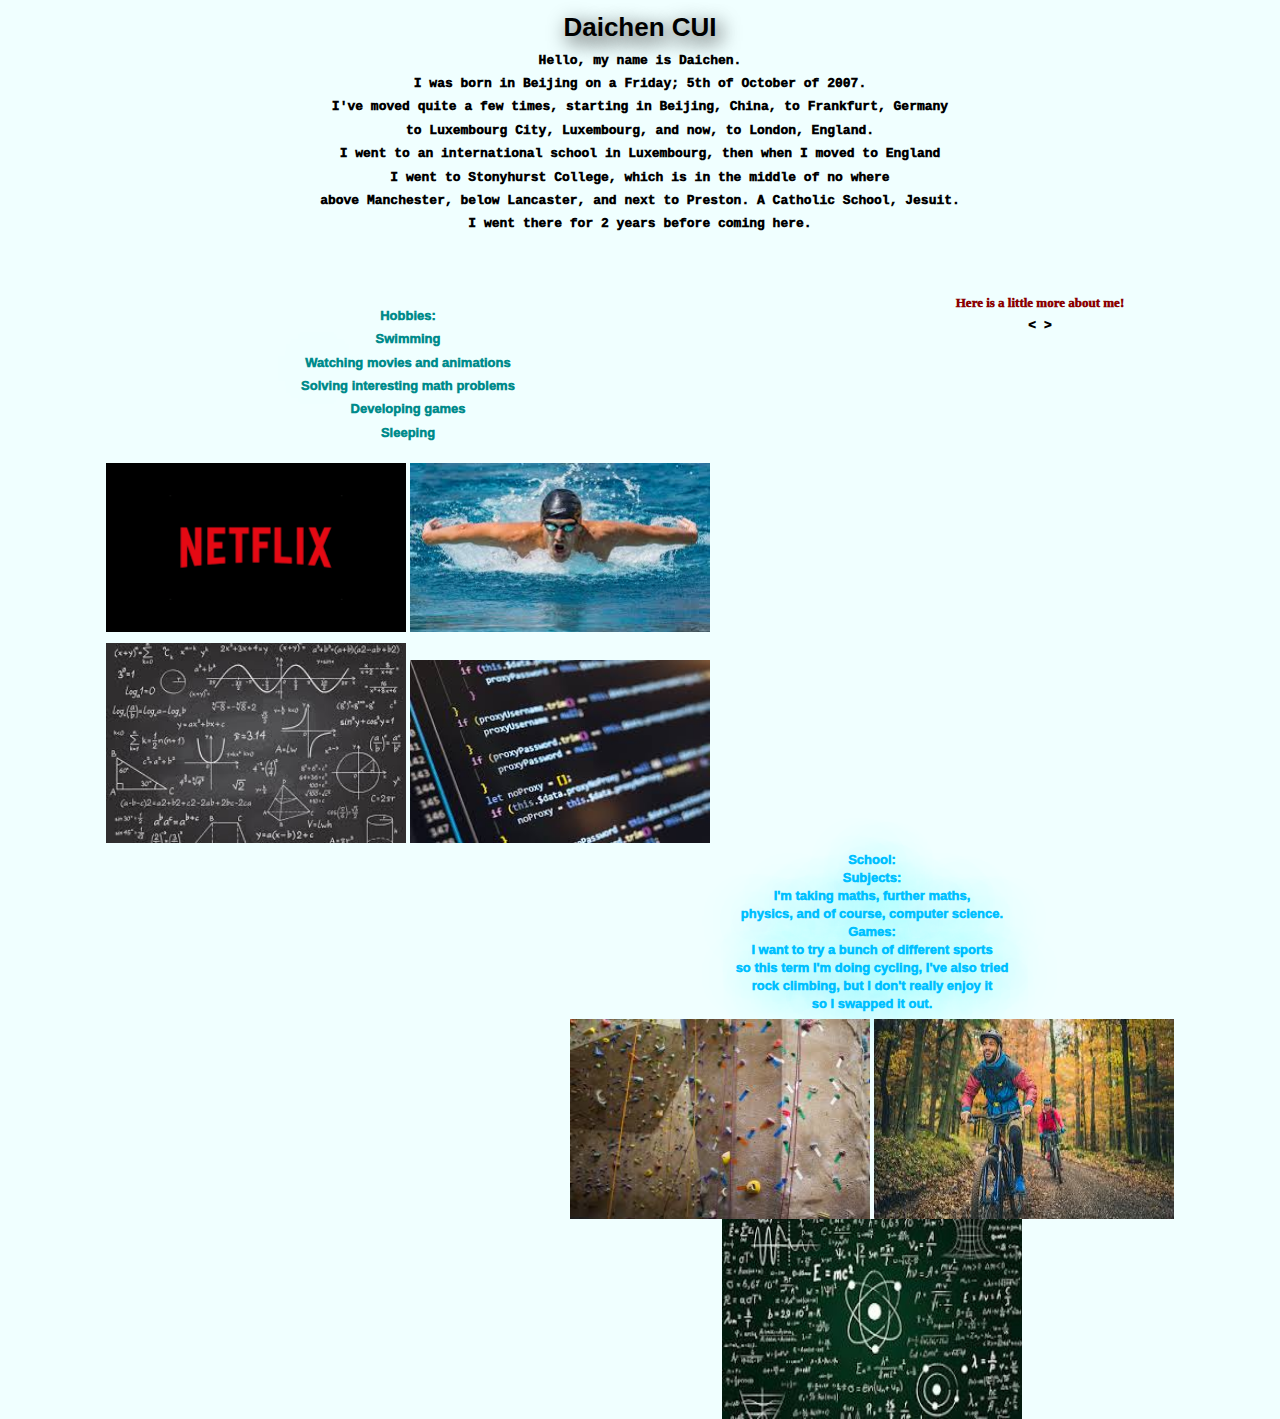
<file: index.html>
<!DOCTYPE html>
<html>
  <head>
    <title>NewIntroduction</title>
    <link href="styledoc.css" rel="stylesheet" type="text/css">

  </head>

  <body>
    <h1 id="header">
      Daichen CUI 
    </h1>

    <div id="life">
    <p>
      Hello, my name is Daichen.
    </p>

    <p>
      I was born in Beijing on a Friday; 5th of October of 2007.
    </p>

    <p>
      I've moved quite a few times, starting in Beijing, China, to Frankfurt, Germany
    </p>

    <p>
      to Luxembourg City, Luxembourg, and now, to London, England.
    </p>
    
    <p>
      I went to an international school in Luxembourg, then when I moved to England
    </p>

    <p>
      I went to Stonyhurst College, which is in the middle of no where
    </p>

    <p>
      above Manchester, below Lancaster, and next to Preston. A Catholic School, Jesuit.
    </p>

    <p style="padding-bottom:55px;">
      I went there for 2 years before coming here.
    </p>
    </div>

    <div id="left-side">
      <p>Hobbies:</p>
      <p>Swimming</p>
      <p>Watching movies and animations</p>
      <p>Solving interesting math problems</p>
      <p>Developing games</p>
      <p>Sleeping</p>
      <img src="netflix image.png" width="300px" style="padding-bottom: 10px;">
      <img src="swimming.jpg" width="300px" style="padding-top:12px;padding-bottom: 10px;">
      <img src="mathpic.jpg" width="300px">
      <img src="scripting.jpg" width="300px">
    </div>

    <div id="right-side">
      <p>School:</p>
      <p>Subjects:</p>
      <p>I'm taking maths, further maths,</p>
      <p>physics, and of course, computer science.</p>
      <p>Games:</p>
      <p>I want to try a bunch of different sports</p>
      <p>so this term I'm doing cycling, I've also tried</p>
      <p>rock climbing, but I don't really enjoy it</p>
      <p>so I swapped it out.</p>
      <img src="rockclimbing.jpg" width="300px" height="200px">
      <img src="cycling.jpg" width="300px" height="200px">
      <img src="physics.jpg" width="300px" height="200px">
    </div>

    <p style="text-align: center;font-family: cursive;color:darkred;">
      Here is a little more about me!
    </p>
    <p>< ></p>
  


  </body>
</file>
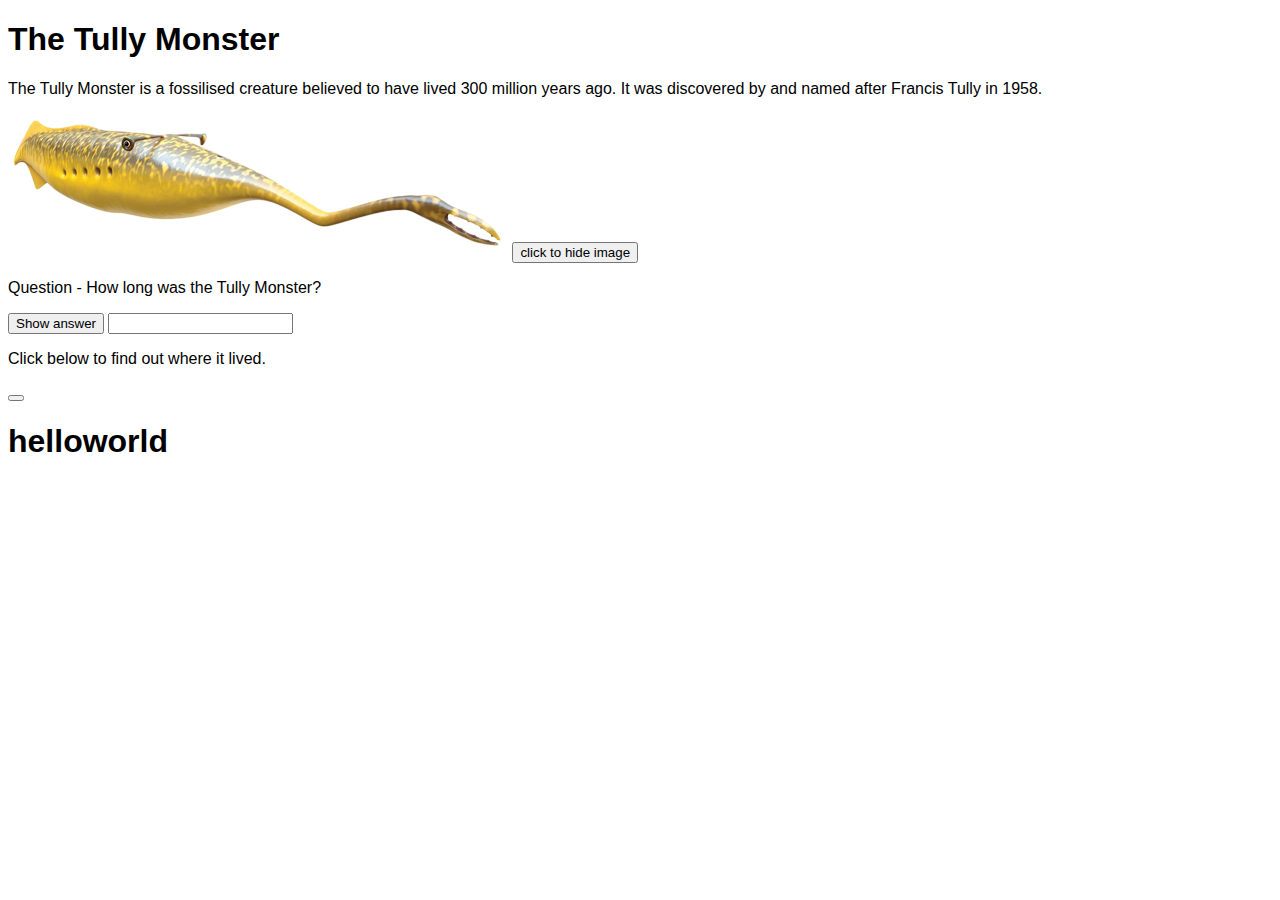
<file: Tully Monster.html>
<!DOCTYPE html>
<html xmlns:mso="urn:schemas-microsoft-com:office:office" xmlns:msdt="uuid:C2F41010-65B3-11d1-A29F-00AA00C14882">
<head>
	<title>The Tully Monster</title>
	<style>
		body {font-family: arial, "sans-serif";}
	</style>
</head>
<body>

<h1>The Tully Monster</h1>

<p>The Tully Monster is a fossilised creature believed to have lived 300 million years ago. It was discovered by and named after Francis Tully in 1958.</p>
<div id="monster">
<img src="TullyMonster.png">
<button type="button" onclick="showHide()">click to hide image</button>
</div>

<form name="question">
<p id="box">Question - How long was the Tully Monster?</p> 
<button type="button" onclick="validate()">Show answer</button>
<input type="text" name="answer">
<p id="box2">Click below to find out where it lived.</p>
<button type="button" onclick="document.getElementById('box2').innerHTML = 'It lived in the tropical estuaries of Illinois, USA.'"></button>

</form>
<script>
	document.write("<h1>helloworld</h1>")
	function validate() {
		var x = document.forms["question"]["answer"].value;
		document.write("<h1>helloworld</h1>")
		if (x == "") {
			document.getElementById("box").style.color ="red";
		}
		else if (x == "35cm") {
			alert("correct");
		}
	}
	
	function showHide() {
		var x = document.getElementById("monster");
		if (x.style.display == 'block') {
       		x.style.display = 'none';
			document.write("<h1>helloworld</h1>");
		}
   		else {
       		x.style.display = 'block';
		}
	}
</script>

</body>
</html>
</file>
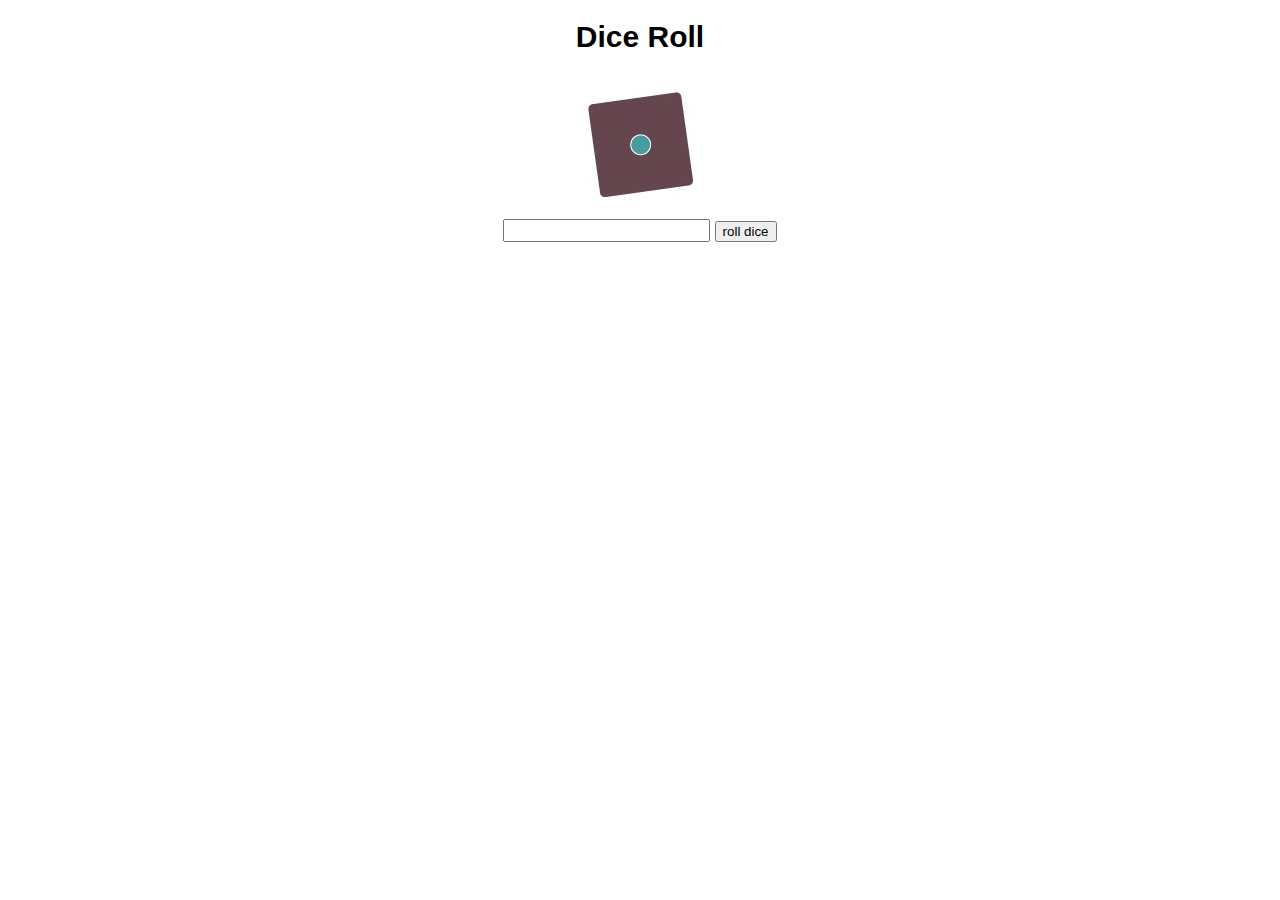
<file: dice roll/Arrays Dice Roll.html>
<!DOCTYPE html>
<html xmlns:mso="urn:schemas-microsoft-com:office:office" xmlns:msdt="uuid:C2F41010-65B3-11d1-A29F-00AA00C14882">
<head>
	<title>Roll the dice</title>
	<style>
		body, input { font-family: Arial, Helvetica, "sans-serif"; font-size: 15px; }
		body { text-align:center; }
	</style>


</head>

<body>
<h1>Dice Roll</h1>


<form>
	<div id="diceImage"> </div> <!-- Empty div to contain random dice image -->
	<input type="text" name="test" id="input" onInput="checkValid();placeDice()" min="1" max="6">
	<button id="btn" type ="button" onClick="checkValid()">roll dice</button>
	<p id="errormessage" style="color: red; display:none;"> please enter number between 1 and 6</p>
</form>

<script>
function rollDice(){
	var dice = ["Roll1.jpeg","Roll2.jpeg","Roll3.jpeg","Roll4.jpeg","Roll5.jpeg","Roll6.jpeg"];
	var roll = Math.ceil(Math.random() * dice.length);
	roll--; // Javascript indexes start at 0 - the count is 6 items, so subtract 1 to get item in range 0-5
	document.getElementById("diceImage").innerHTML="<img src='"+dice[roll]+"'>";
	document.getElementByID('btn').innerHTML = "Player 2 Roll the dice";
}
rollDice();
</script>

<script>
	function placeDice() {
		var givenInput = document.getElementById("input").value;
		var placedDice = ["Roll1.jpeg","Roll2.jpeg","Roll3.jpeg","Roll4.jpeg","Roll5.jpeg","Roll6.jpeg"];
		document.getElementById("diceImage").innerHTML="<img src='"+placedDice[givenInput-1]+"'>";
	}
</script>

<script>
function checkValid() {
	var playerInput = document.getElementById("input").value;
	var errormessage = document.getElementById("errormessage")
	if (playerInput < 1 || playerInput > 6 || isNaN(playerInput)) {
		errormessage.style.display = "block";
	}
	else {
		errormessage.style.display = "none";
	}
}
</script>
</body>
</html>
</file>
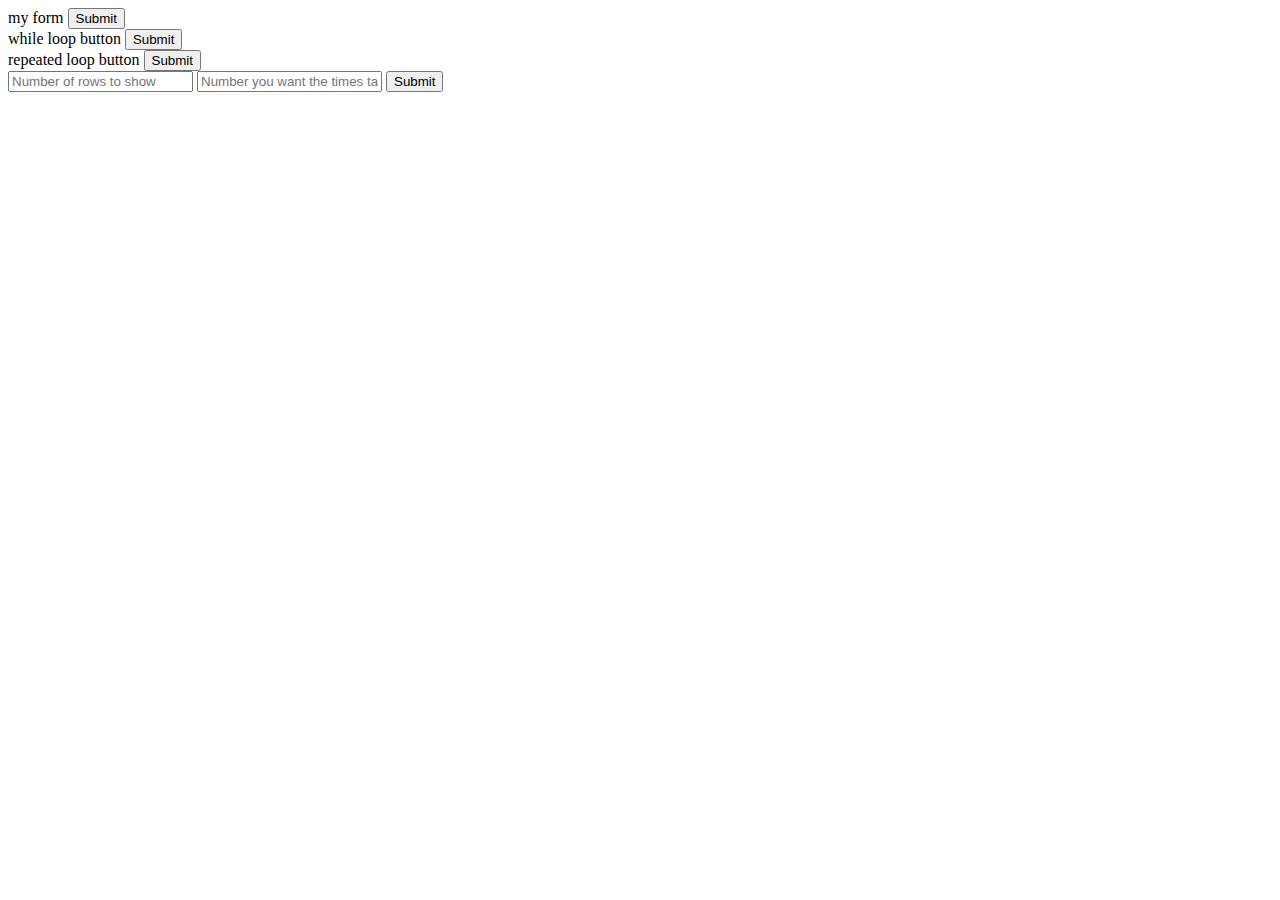
<file: programming constructs/constructs.html>
<!DOCTYPE html>
<html>
    <head>
        <script>
            function fiveTimesTable() {
                var s = ""
                for (var i = 1;i<13;i++) {
                    s = s + i + " times 5 equals " + (i * 5) + "<br>"
                    var element = document.getElementById("timestable")
                    element.innerHTML = s
                }
                return false
            }

            function timesTable() {
                var row = document.getElementById("rows").value;
                var rowCount = 0;
                if (!isNaN(row) && row.trim() != "") {
                    var rowCount = parseInt(row, 10);
                }
                var number = document.getElementById("number").value;
                var a = ""
                for (var count = 1;count<rowCount+1;count++) {
                    a = a + count + " times " + number + " equals " + (count * number) + "<br>"
                    var tableValues = document.getElementById("timetableRow")
                    tableValues.innerHTML = a
                }
                return false
            }

            function whileLoopTimesTable() {
                var a = ""
                var count = 1
                while (count < 13) {
                    a = a + count + " times 5 equals " + (count * 5) + "<br>"
                    count = count + 1
                    var element = document.getElementById("whileLoopTimesTable")
                    element.innerHTML = a
                }
                return false
            }

            function repeatedLoopTimesTable() {
                var count = 1
                var a = ""
                do {
                    a = a + count + " times 5 equals " + (count * 5) + "<br>"
                    var element = document.getElementById("repeatedLoopTimesTable")
                    element.innerHTML = a
                    count = count + 1
                } while (count < 13);
                return false
            }
        </script>

    </head>
    <body>
        <form onsubmit="return fiveTimesTable()">
            my form
            <input type="submit">
         </form>

         <form onsubmit="return whileLoopTimesTable()">
            while loop button
            <input type="submit">
         </form>

         <form onsubmit="return repeatedLoopTimesTable()">
            repeated loop button
            <input type="submit">
         </form>

         <form onsubmit="return timesTable()">
            <input id="rows" type="text" placeholder="Number of rows to show"> 
            <input id="number" type="text" placeholder="Number you want the times table of"> 
            <input id="rowTimesTableButton" type="submit">
         </form>

         <p id="timestable"></p>
         <p id="whileLoopTimesTable"></p>
         <p id="repeatedLoopTimesTable"></p>
         <p id="timetableRow"></p>
    </body>
</html>
</file>
<file: styledoc.css>
body {
    text-align: center;
    background-color: azure;
    font-weight: 922;
    line-height: 0.8;
    font-size: small;
    font-family: 'Courier New', Courier, monospace;
}

#header {
    font-family:Arial, Helvetica, sans-serif;
    text-shadow:4px 6px 20px;

}

#left-side {
    float: left;
    text-align: center;
    color:darkcyan;
    font-family: Impact, Haettenschweiler, 'Arial Narrow Bold', sans-serif;
    text-shadow: 6px 6px 150px;
    width: 800px;
}

#right-side {
    float:right;
    text-align:center;
    color:deepskyblue;
    font-family:'Trebuchet MS', 'Lucida Sans Unicode', 'Lucida Grande', 'Lucida Sans', Arial, sans-serif;
    text-shadow: 6px 6px 50px;
    width:800px;
    line-height: 5px;
}
</file>
